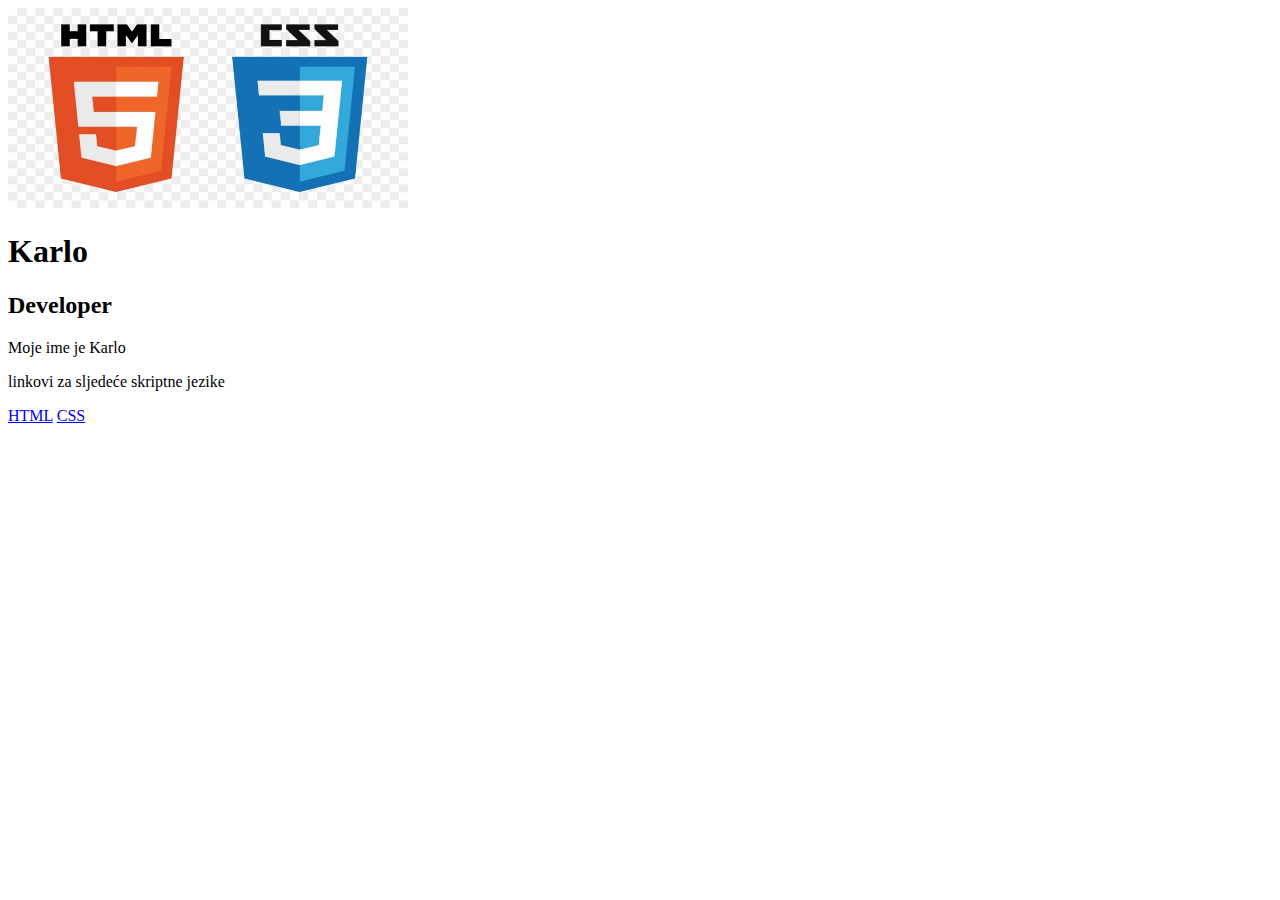
<file: Predavanje_01/index.html>
<!DOCTYPE html>
<html lang="en">
<head>
    <meta charset="UTF-8">
    <meta name="viewport" content="width=device-width, initial-scale=1.0">
    <title>Document</title>
</head>
<body>
    <img src="HTML & CSS.jpg" alt="HTML & CSS" height="200" width="400">
    <h1>Karlo</h1>
    <h2>Developer</h2>
    <p>Moje ime je Karlo</p>

    <p>linkovi za sljedeće skriptne jezike</p>

    <a href="https://www.w3schools.com/html/">HTML</a>
    <a href="https://www.w3schools.com/css/">CSS</a>


</body>
</html>
</file>
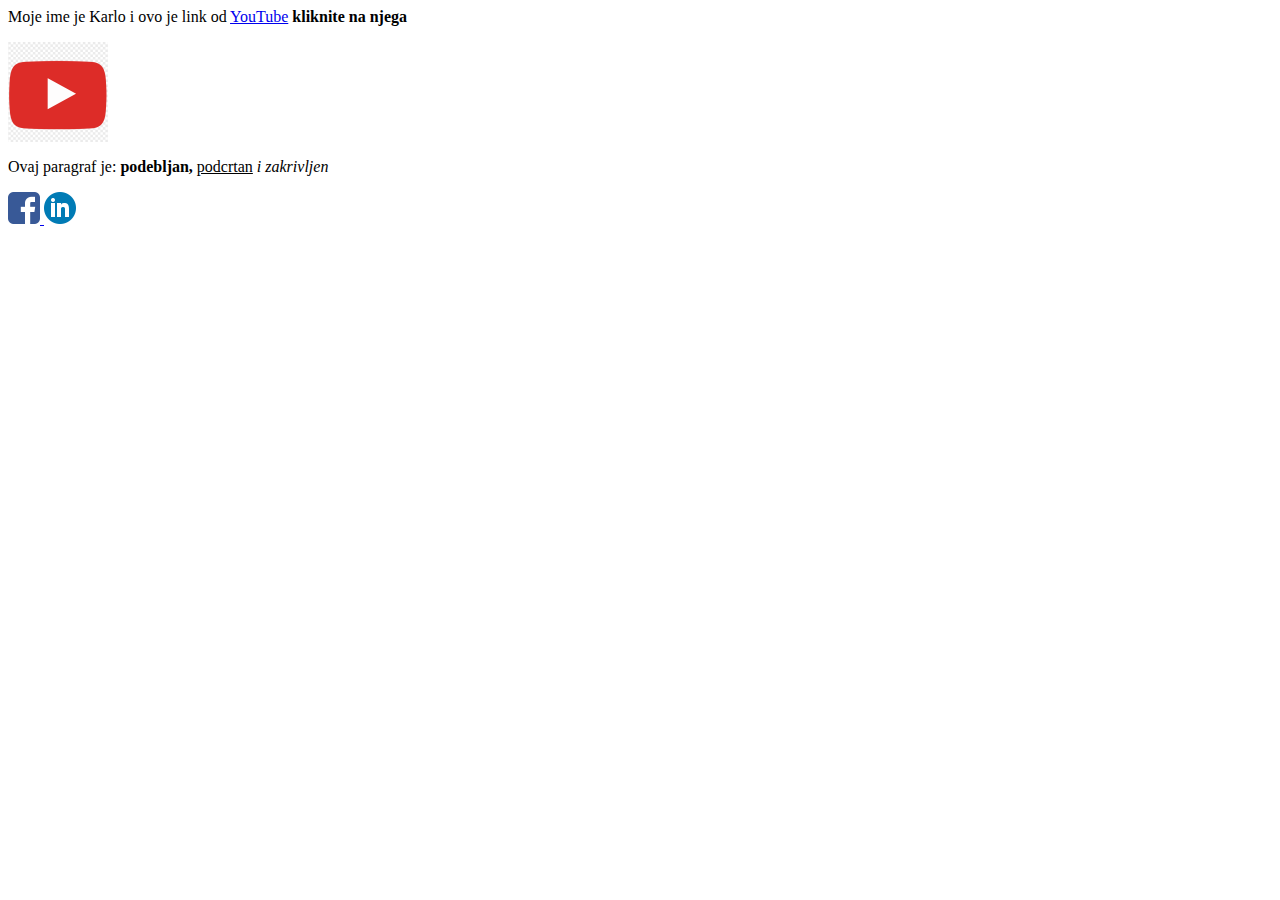
<file: predavanje_02/index.html>
<html lang="en">
<head>
    <meta charset="UTF-8">
    <meta name="viewport" content="width=device-width, initial-scale=1.0">
    <title>Karlo Jozić Web Developer</title>
</head>
<body>

    <p>Moje ime je Karlo i ovo je link od <a href="https://www.youtube.com" target="_blank" rel="noopener noreferrer">YouTube</a><b> kliknite na njega</b></p>

    <a href="https://www.youtube.com" target="_blank" rel="noopener noreferrer">
        <img src="materijal za ucenje/youtube1.png" alt="YouTube Logo" height="100px">

    </a>

    <p>Ovaj paragraf je: <strong>podebljan,</strong> <ins>podcrtan</ins> <em>i zakrivljen</em></p>

    <a href="https://facebook.com" target="_blank" rel="noopener noreferrer">
        <img src="materijal za ucenje/facebook.png" alt="Facebook Logo" height="32px">

    </a>

    <a href="https://linkedin.com" target="_blank" rel="noopener noreferrer">
        <img src="materijal za ucenje/linkedin.png" alt="Linkedin Logo" height="32px">

    </a>

</body>
</html>
</file>
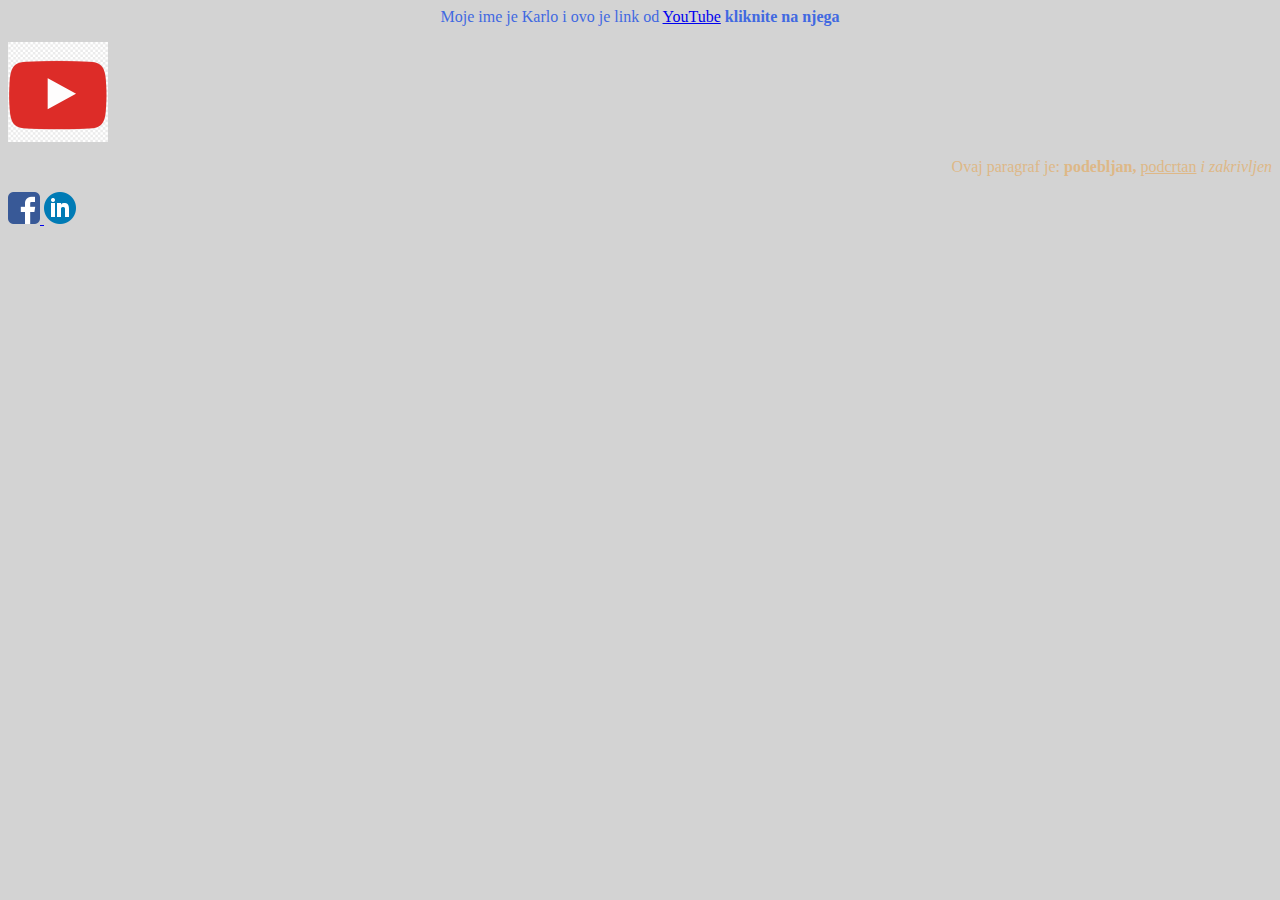
<file: predavanje_03/index.html>
<html lang="en">
<head>
    <meta charset="UTF-8">
    <meta name="viewport" content="width=device-width, initial-scale=1.0">
    <title>Karlo Jozić Web Developer</title>
    <link rel="stylesheet" href="style.css">
</head>
<body>

    <p class ="paragraf">Moje ime je Karlo i ovo je link od <a href="https://www.youtube.com" target="_blank" rel="noopener noreferrer">YouTube</a><b> kliknite na njega</b></p>

    <a class ="slika" href="https://www.youtube.com" target="_blank" rel="noopener noreferrer">
        <img src ="youtube1.png" alt="YouTube Logo" height="100px">

    </a>

    <p class="paragraf2">Ovaj paragraf je: <strong>podebljan,</strong> <ins>podcrtan</ins> <em>i zakrivljen</em></p>

    <a class="ikonice" href="https://facebook.com" target="_blank" rel="noopener noreferrer">
        <img src="facebook.png" alt="Facebook Logo" height="32px">

    </a>

    <a class="ikonice" href="https://linkedin.com" target="_blank" rel="noopener noreferrer">
        <img src="linkedin.png" alt="Linkedin Logo" height="32px">

    </a>

</body>
</html>
</file>
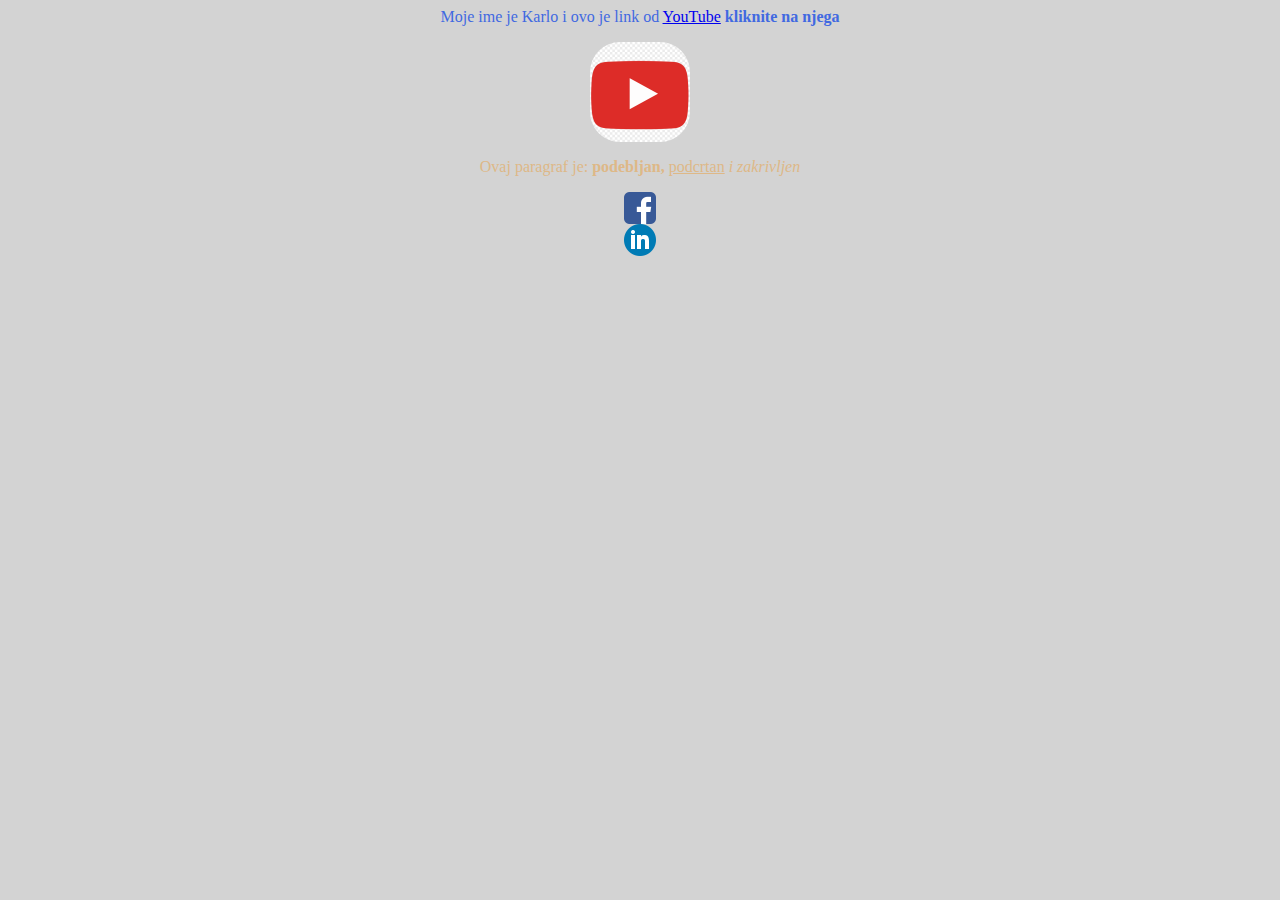
<file: Predavanje_04/index.html>
<html lang="en">
<head>
    <meta charset="UTF-8">
    <meta name="viewport" content="width=device-width, initial-scale=1.0">
    <title>Karlo Jozić Web Developer</title>
    <link rel="stylesheet" href="style.css">
</head>
<body>

    <p class ="paragraf">Moje ime je Karlo i ovo je link od <a href="https://www.youtube.com" target="_blank" rel="noopener noreferrer">YouTube</a><b> kliknite na njega</b></p>

    <a href="https://www.youtube.com" target="_blank" rel="noopener noreferrer">
        <img src ="youtube1.png" alt="YouTube Logo" height="100px" class ="slika">

    </a>

    <p class="paragraf2">Ovaj paragraf je: <strong>podebljan,</strong> <ins>podcrtan</ins> <em>i zakrivljen</em></p>

    <a class="ikonice" href="https://facebook.com" target="_blank" rel="noopener noreferrer">
        <img src="facebook.png" alt="Facebook Logo" height="32px">

    </a>

    <a class="ikonice" href="https://linkedin.com" target="_blank" rel="noopener noreferrer">
        <img src="linkedin.png" alt="Linkedin Logo" height="32px">

    </a>

</body>
</html>
</file>
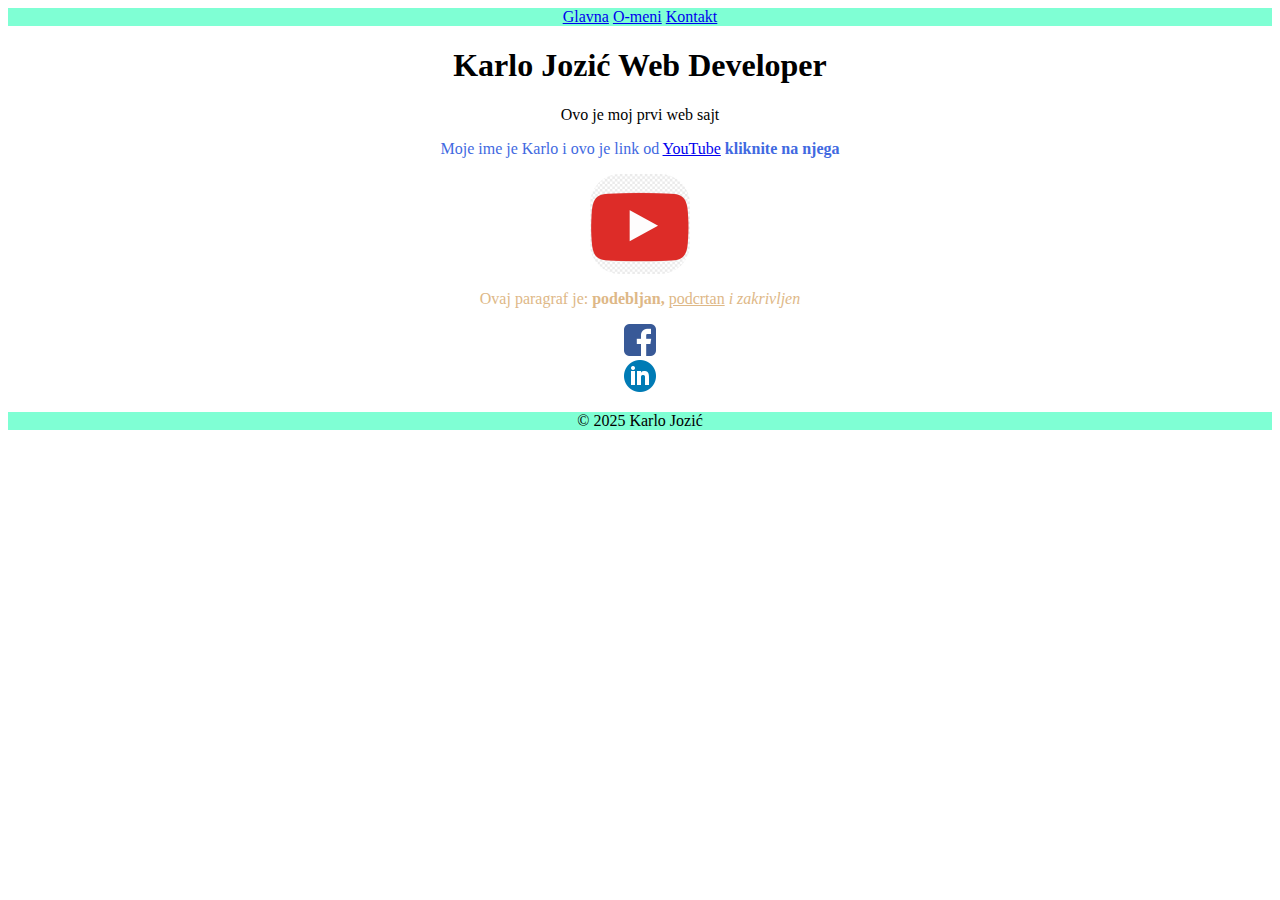
<file: predavanje_05/index.html>
<!DOCTYPE html>
<html lang="en">
<head>
    <meta charset="UTF-8">
    <meta name="viewport" content="width=device-width, initial-scale=1.0">
    <link rel="stylesheet" href="style.css">
    <title>Document</title>
</head>
<body>

    <div class ="Aquaboja">
    <nav>
        <a href="#">Glavna</a>
        <a href="#">O-meni</a>
        <a href="#">Kontakt</a>
    </nav>
    </div>

    <div class="glavni">
        <h1>Karlo Jozić Web Developer</h1>
        <p class="podnaslov">Ovo je moj prvi web sajt</p>
    <p class ="paragraf">Moje ime je Karlo i ovo je link od <a href="https://www.youtube.com" target="_blank" rel="noopener noreferrer">YouTube</a><b> kliknite na njega</b></p>

    <a href="https://www.youtube.com" target="_blank" rel="noopener noreferrer">
        <img src ="youtube1.png" alt="YouTube Logo" height="100px" class ="slika">

    </a>

    <p class="paragraf2">Ovaj paragraf je: <strong>podebljan,</strong> <ins>podcrtan</ins> <em>i zakrivljen</em></p>

    <a class="ikonice" href="https://facebook.com" target="_blank" rel="noopener noreferrer">
        <img src="facebook.png" alt="Facebook Logo" height="32px">

    </a>

    <a class="ikonice" href="https://linkedin.com" target="_blank" rel="noopener noreferrer">
        <img src="linkedin.png" alt="Linkedin Logo" height="32px">

    </a>
    </div>

    <div class="footer">
    <footer>
        <p>&copy; 2025 Karlo Jozić</p>
    </footer>
    </div>

</html>
</file>
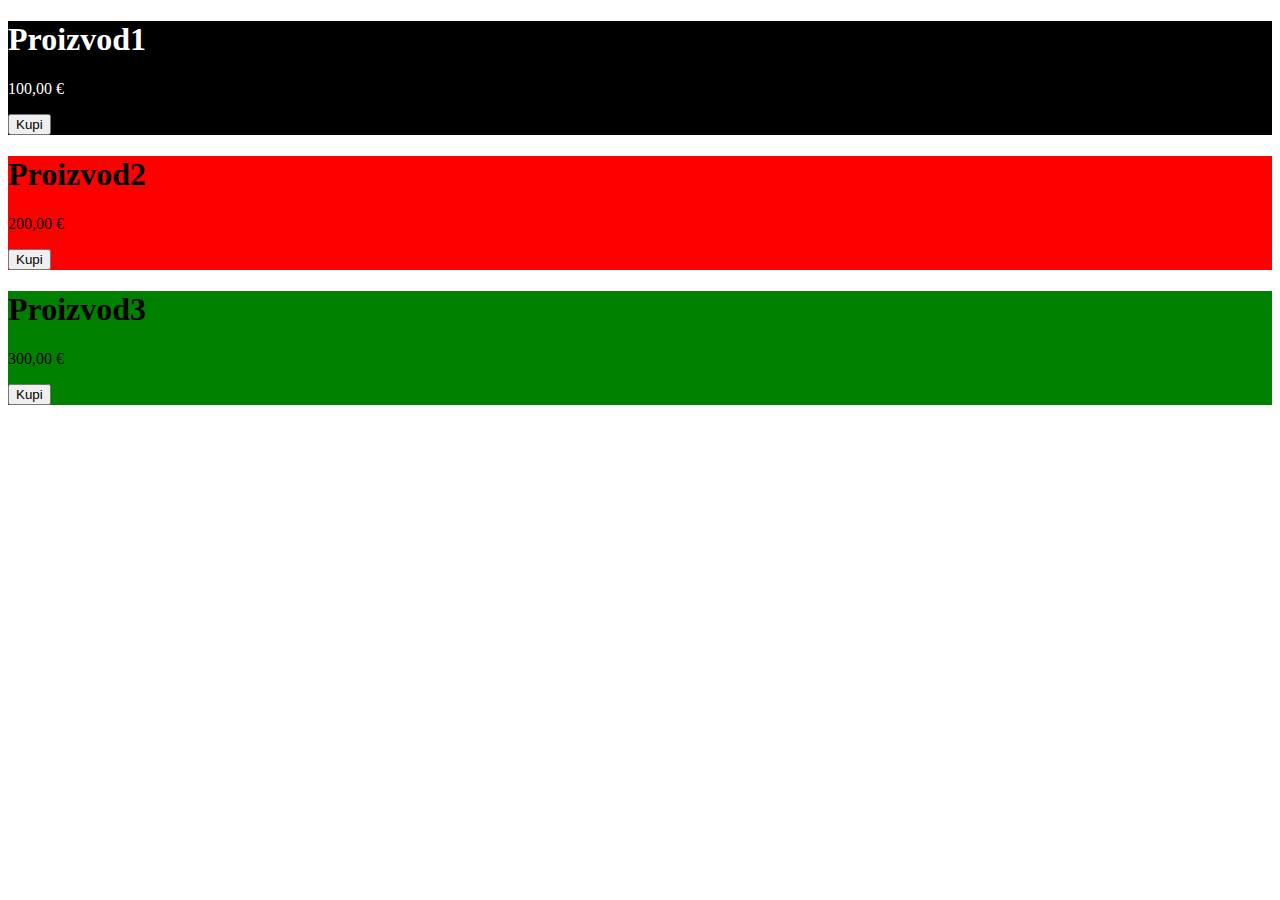
<file: predavanje_06/Vjezba_6_4/index.html>
<!DOCTYPE html>
<html lang="en">
	<head>
		<meta charset="UTF-8" />
		<meta name="viewport" content="width=device-width, initial-scale=1.0" />
		<title>Document</title>
		<link rel="stylesheet" href="style.css" />
	</head>
	<body>
		<div class="proizvod">
			<h1>Proizvod1</h1>
			<p>100,00 &euro;</p>
			<button>Kupi</button>
		</div>
		<div class="proizvod2">
			<h1>Proizvod2</h1>
			<p>200,00 &euro;</p>
			<button>Kupi</button>
		</div>
		<div class="proizvod3">
			<h1>Proizvod3</h1>
			<p>300,00 &euro;</p>
			<button>Kupi</button>
		</div>
	</body>
</html>
</file>
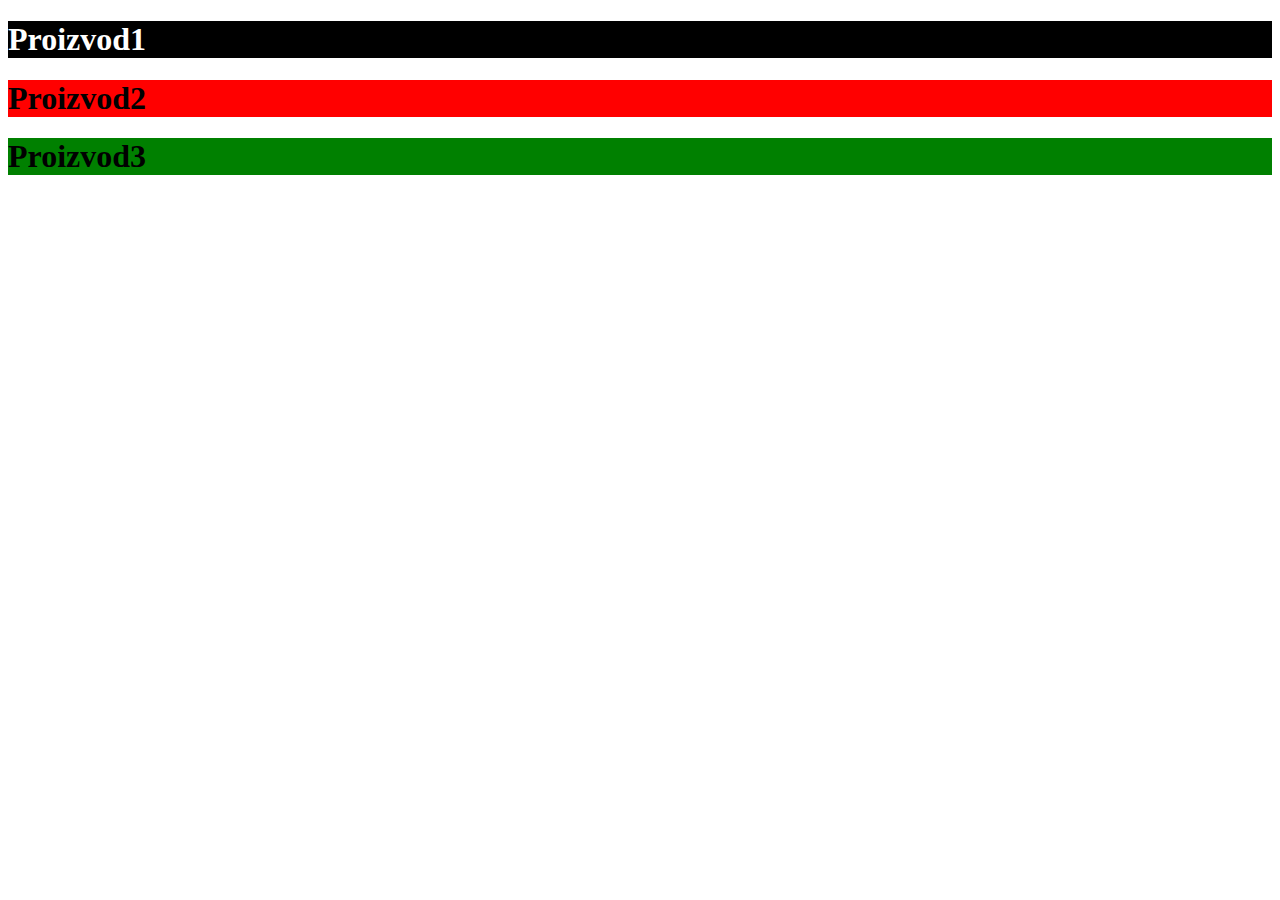
<file: predavanje_06/Vježba_6_3/index.html>
<!DOCTYPE html>
<html lang="en">
	<head>
		<meta charset="UTF-8" />
		<meta name="viewport" content="width=device-width, initial-scale=1.0" />
		<title>Document</title>
		<link rel="stylesheet" href="style.css" />
	</head>
	<body>
		<h1 class="naslov">Proizvod1</h1>

		<h1 class="naslov2">Proizvod2</h1>

		<h1 class="naslov3">Proizvod3</h1>
	</body>
</html>
</file>
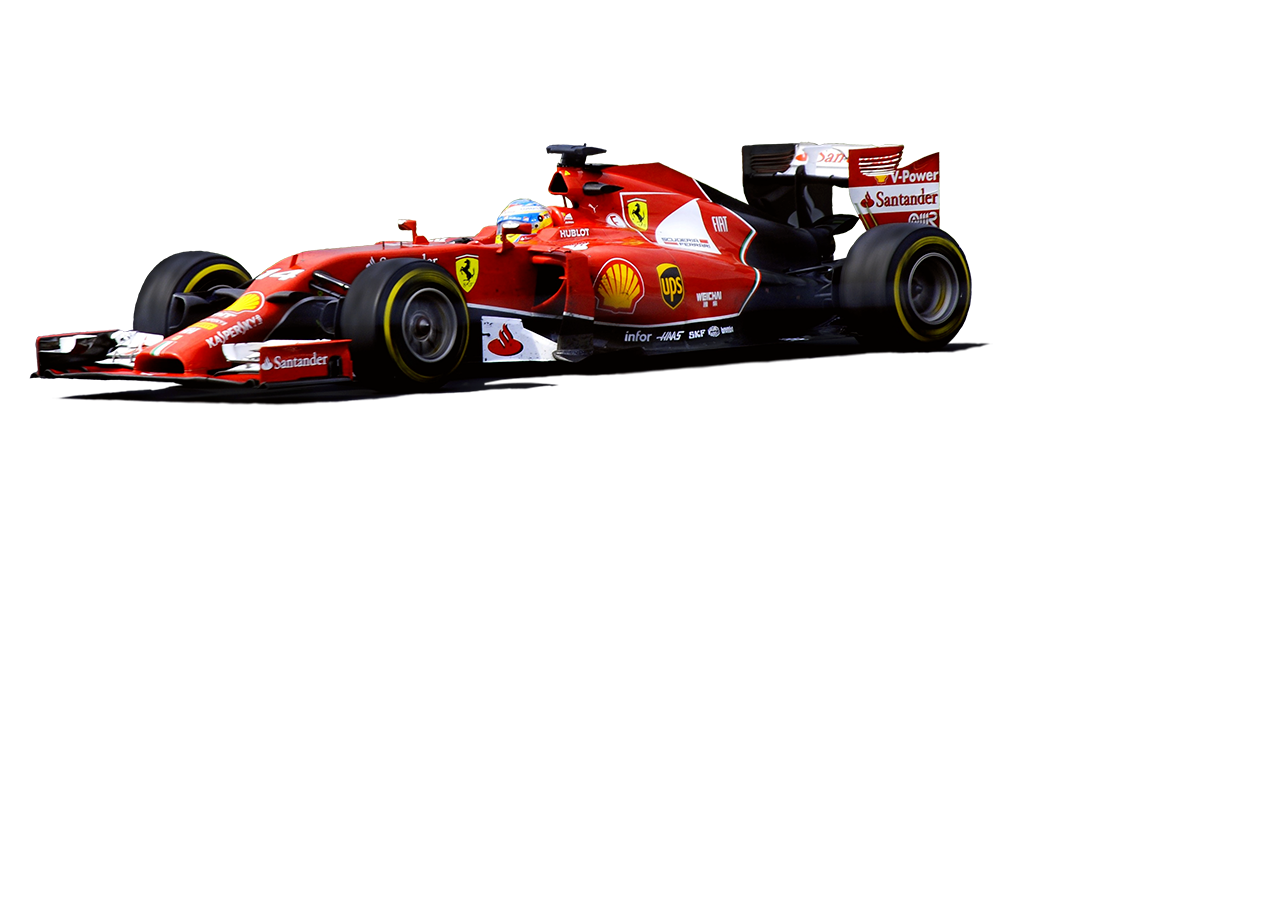
<file: predavanje_07/vjezba.html>
<!DOCTYPE html>
<html lang="en">
	<head>
		<meta charset="UTF-8" />
		<meta name="viewport" content="width=device-width, initial-scale=1.0" />
		<link rel="stylesheet" href="vjezba.css" />

		<title>Document</title>
	</head>
	<body>
		<div class="product">
			<img
				class="formula"
				src="pngimg.com - formula_1_PNG39.png"
				alt="f1-PHOTO"
			/>
		</div>
	</body>
</html>
</file>
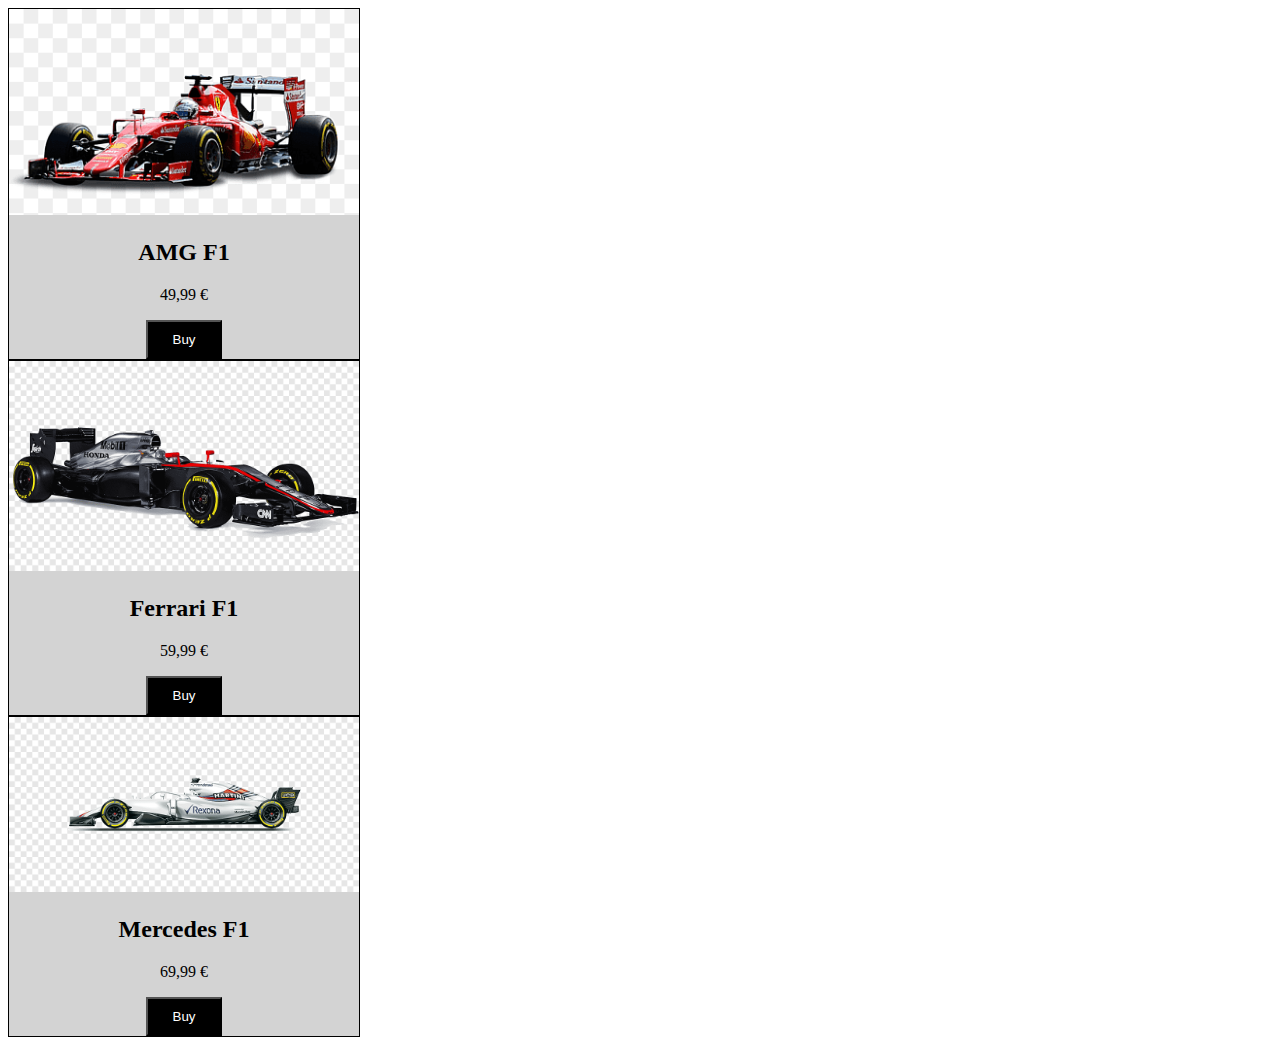
<file: predavanje_06/Vjezba_6_21/index..html>
<!DOCTYPE html>
<html lang="en">
	<head>
		<meta charset="UTF-8" />
		<meta name="viewport" content="width=device-width, initial-scale=1.0" />
		<title>Document</title>
		<link rel="stylesheet" href="style.css" />
	</head>
	<body>
		<div class="carCard">
			<img class="car" src="materijal za ucenje/f1 car.png" alt="F1 Car" />
			<h2 class="carName">AMG F1</h2>
			<p class="price">49,99 &euro;</p>
			<button class="colorButton">Buy</button>
		</div>

		<div class="carCard">
			<img class="car" src="materijal za ucenje/f1 car2.png" alt="F1 Car" />
			<h2 class="carName">Ferrari F1</h2>
			<p class="price">59,99 &euro;</p>
			<button class="colorButton">Buy</button>
		</div>

		<div class="carCard">
			<img class="car" src="materijal za ucenje/f1 car3.png" alt="F1 Car" />
			<h2 class="carName">Mercedes F1</h2>
			<p class="price">69,99 &euro;</p>
			<button class="colorButton">Buy</button>
		</div>
	</body>
</html>
</file>
<file: predavanje_03/style.css>
body {
    background-color: lightgray;
}

.slika {
    border-radius: 50%;
}

.ikonice {
    border-radius: 50%;
}

.paragraf {
    text-align: center;
    color: royalblue;
}

.paragraf2 {
    text-align: right;
    color: burlywood;
}
</file>
<file: Predavanje_04/style.css>
body {
    background-color: lightgray;
}

.slika {
    border-radius: 30%;
    display: block;
    width: 100;
    margin: 0 auto;
}

.ikonice {
    border-radius: 30%;
    display: block;
    margin: 0 auto;
    width: 32px;

}

.paragraf {
    text-align: center;
    color: royalblue;
}

.paragraf2 {
    text-align: center;
    color: burlywood;
}
</file>
<file: predavanje_05/style.css>
.Aquaboja {
	background-color: aquamarine;
	text-align: center;
}

.slika {
	border-radius: 30%;
	display: block;
	width: 100;
	margin: 0 auto;
}

.ikonice {
	border-radius: 30%;
	display: block;
	margin: 0 auto;
	width: 32px;
}

.paragraf {
	text-align: center;
	color: royalblue;
}

.paragraf2 {
	text-align: center;
	color: burlywood;
}

.glavni {
	text-align: center;
}

.footer {
	text-align: center;
	background-color: aquamarine;
}
</file>
<file: predavanje_06/Vjezba_6_4/style.css>
.proizvod {
	background-color: black;
	color: white;
}

.proizvod2 {
	background-color: red;
	color: black;
}

.proizvod3 {
	background-color: green;
	color: black;
}
</file>
<file: predavanje_06/Vježba_6_3/style.css>
.naslov {
	background-color: black;
	color: white;
}

.naslov2 {
	background-color: red;
	color: black;
}

.naslov3 {
	background-color: green;
	color: black;
}
</file>
<file: predavanje_07/vjezba.css>
* {
	margin: 0;
	padding: 0;
}

.product {
	width: 150px;
}
</file>
<file: predavanje_06/Vjezba_6_21/style.css>
.carCard {
	border: 1px solid black;
	background-color: lightgray;
	width: 350px;
	text-align: center;
}

.car {
	width: 100%;
}

.blackButton {
	padding-right: 175px;
}

.colorButton {
	background-color: black;
	padding: 10px 25px;
	color: white;
}
</file>
